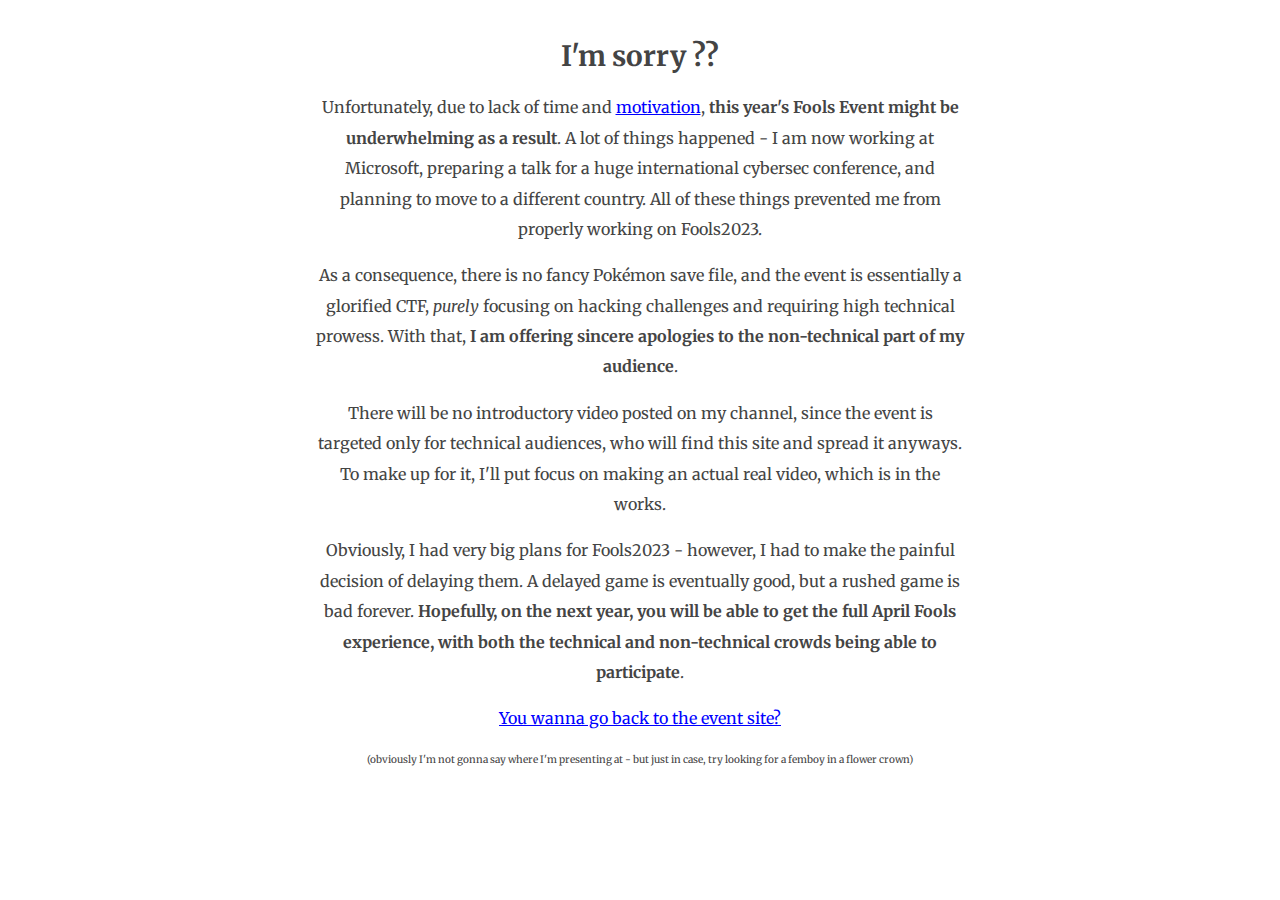
<file: apology.html>
<!DOCTYPE html>
<meta charset="utf-8">

<link href="https://fonts.googleapis.com/css?family=Merriweather&display=swap" rel="stylesheet">
<style>
    body{ margin:40px auto; max-width:650px; line-height:1.9; font-size:16px; color:#444; padding:0 10px; font-family: 'Merriweather', sans-serif; text-align: center; }
    h1 { line-height:1.2; font-size: 28px; }
    a { color: blue; }
</style>

<h1>I'm sorry ??</h1>

<p>Unfortunately, due to lack of time and <a href='img/infp.jpg'>motivation</a>, <b>this year's Fools Event might be underwhelming as a result</b>. A lot of things happened - I am now working at Microsoft, preparing a talk for a huge international cybersec conference, and planning to move to a different country. All of these things prevented me from properly working on Fools2023.</p>

<p>As a consequence, there is no fancy Pok&eacute;mon save file, and the event is essentially a glorified CTF, <i>purely</i> focusing on hacking challenges and requiring high technical prowess. With that, <b>I am offering sincere apologies to the non-technical part of my audience</b>.</p>

<p>There will be no introductory video posted on my channel, since the event is targeted only for technical audiences, who will find this site and spread it anyways. To make up for it, I'll put focus on making an actual real video, which is in the works.</p>

<p>Obviously, I had very big plans for Fools2023 - however, I had to make the painful decision of delaying them. A delayed game is eventually good, but a rushed game is bad forever. <b>Hopefully, on the next year, you will be able to get the full April Fools experience, with both the technical and non-technical crowds being able to participate</b>.</p>

<p><a href="index.php">You wanna go back to the event site?</a></p>

<p style='font-size:10px'>(obviously I'm not gonna say where I'm presenting at - but just in case, try looking for a femboy in a flower crown)</p>
</file>
